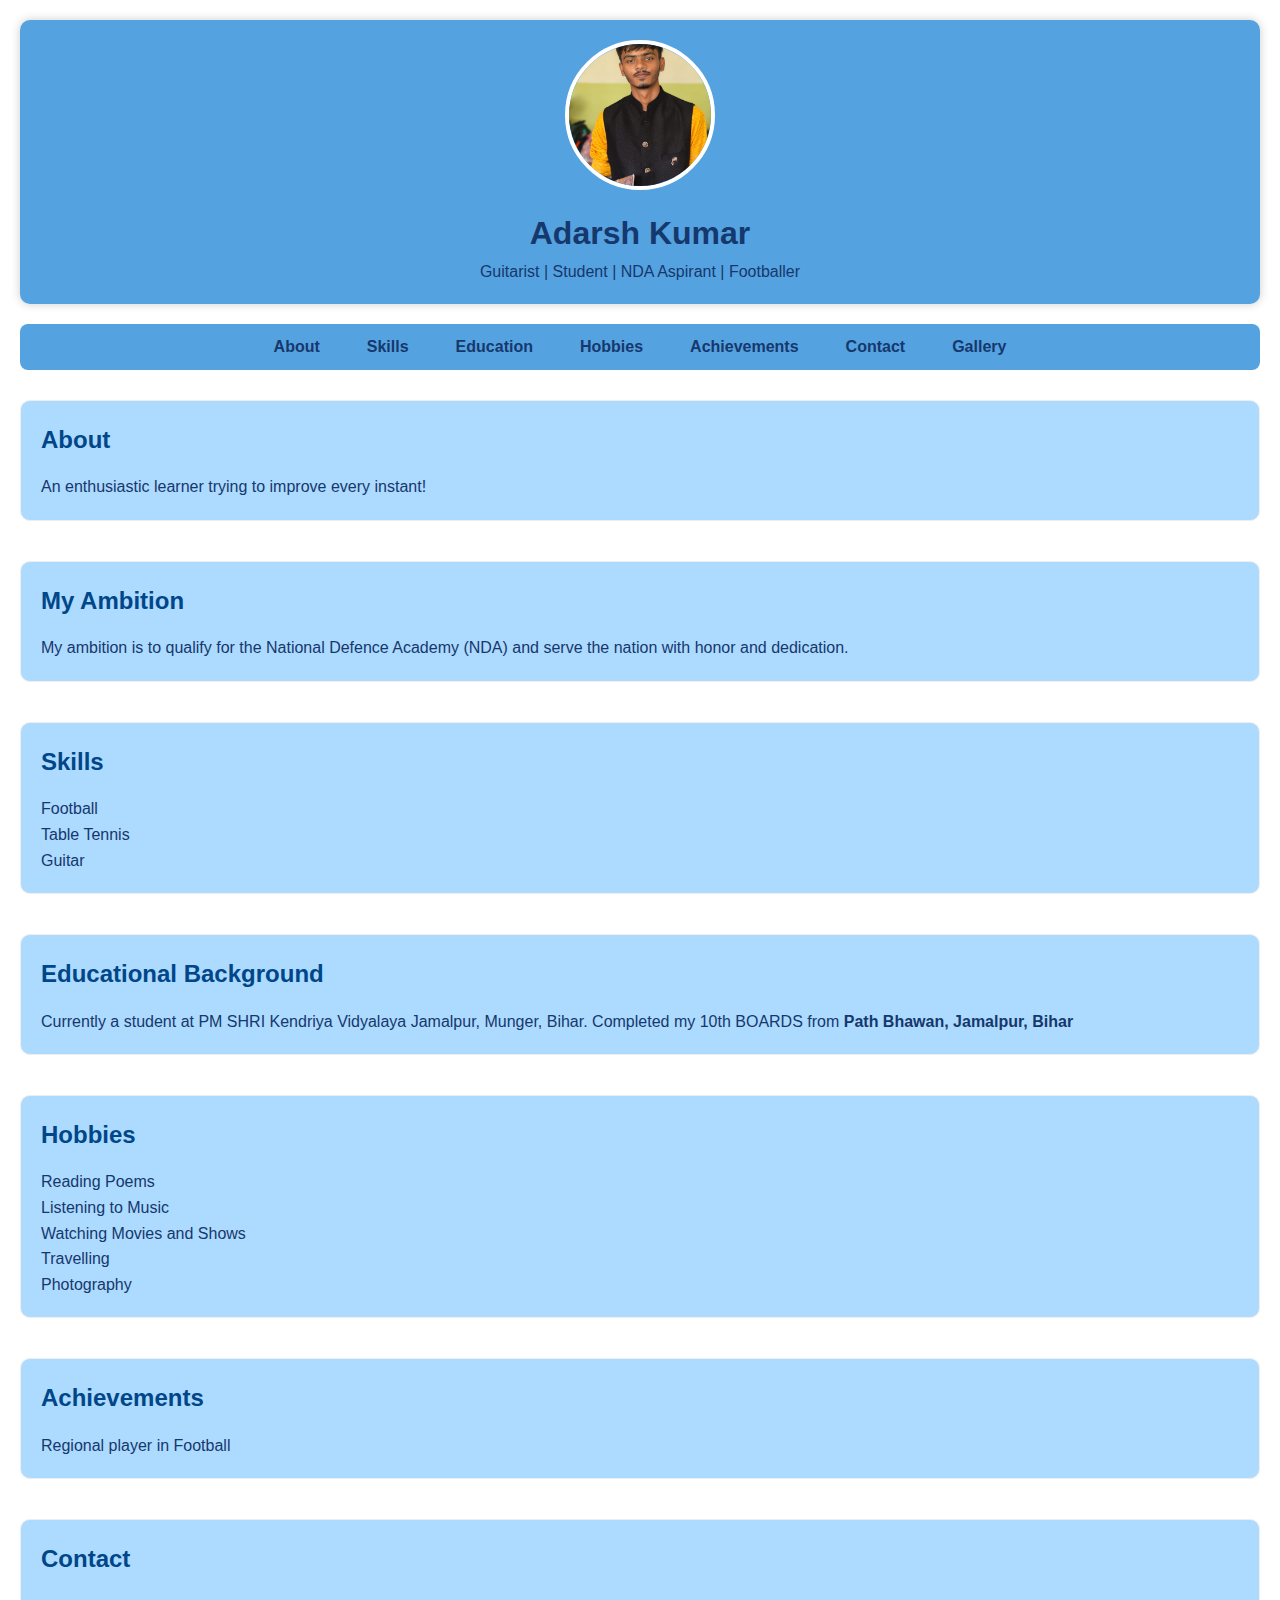
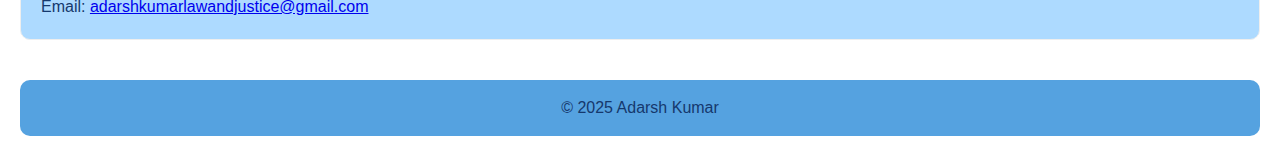
<file: index.html>
<!DOCTYPE html>
<html lang="en">

<head>
    <meta charset="UTF-8">
    <meta name="viewport" content="width=device-width, initial-scale=1.0">
    <title>Adarsh's Profile</title>
    <link rel="stylesheet" href="style.css">
</head>

<body>
    <header>
        <div class="profile-container">
            <img src="profile.jpg" alt="Adarsh's Photo" class="profile-pic">
            <h1>Adarsh Kumar</h1>
            <p>Guitarist | Student | NDA Aspirant | Footballer</p>
        </div>
        <nav>
            <ul>
                <li><a href="#about">About</a></li>
                <li><a href="#skills">Skills</a></li>
                <li><a href="#education">Education</a></li>
                <li><a href="#hobbies">Hobbies</a></li>
                <li><a href="#achievements">Achievements</a></li>
                <li><a href="#contact">Contact</a></li>
                <li><a href="gallery.html">Gallery</a></li>
            </ul>
        </nav>
    </header>

    <main>
        <section id="about">
            <h2>About</h2>
            <p>An enthusiastic learner trying to improve every instant!</p>
        </section>

        <section id="ambition">
            <h2>My Ambition</h2>
            <p>My ambition is to qualify for the National Defence Academy (NDA) and serve the nation with honor and dedication.</p>

        </section>

        <section id="skills">
            <h2>Skills</h2>
            <ul>
                <li>Football</li>
                <li>Table Tennis</li>
                <li>Guitar</li>
            </ul>
        </section>

        <section id="education">
            <h2>Educational Background</h2>
            <p>Currently a student at PM SHRI Kendriya Vidyalaya Jamalpur, Munger, Bihar. Completed my 10th BOARDS from <strong>Path Bhawan, Jamalpur, Bihar</strong></p>
        </section>

        <section id="hobbies">
            <h2>Hobbies</h2>
            <ul>
                <li>Reading Poems</li>
                <li>Listening to Music</li>
                <li>Watching Movies and Shows</li>
                <li>Travelling</li>
                <li>Photography</li>
            </ul>
        </section>

        <section id="achievements">
            <h2>Achievements</h2>
            <ul>
                <li>Regional player in Football</li>
            </ul>
        </section>

        <section id="contact">
            <h2>Contact</h2>
            <p>Email: <a href="mailto:adarshkumarlawandjustice@gmail.com">adarshkumarlawandjustice@gmail.com</a></p>
        </section>
    </main>

    <footer>
        <p>&copy; 2025 Adarsh Kumar</p>
    </footer>
</body>

</html>
</file>
<file: style.css>
/* style.css */

:root {
  --main-color: #55a2e0;
  --text-color: #15386d;
  --bg-color: rgb(255, 255, 255);
}

* {
  box-sizing: border-box;
  margin: 0;
  padding: 0;
}

body {
  font-family: 'Segoe UI', sans-serif;
  background-color: var(--bg-color);
  color: var(--text-color);
  line-height: 1.6;
  padding: 20px;
}

header {
  text-align: center;
  margin-bottom: 30px;
}

.profile-container {
  background-color: var(--main-color);
  padding: 20px;
  border-radius: 10px;
  box-shadow: 0 0 10px #ccc;
}

.profile-pic {
  width: 150px;
  height: 150px;
  border-radius: 50%;
  object-fit: cover;
  border: 4px solid white;
  margin-bottom: 10px;
}

nav {
  margin-top: 20px;
  background-color: var(--main-color);
  padding: 10px 0;
  border-radius: 8px;
}

nav ul {
  list-style: none;
  display: flex;
  flex-wrap: wrap;
  justify-content: center;
  gap: 15px;
}

nav ul li a {
  text-decoration: none;
  color: var(--text-color);
  font-weight: bold;
  padding: 8px 16px;
  transition: background-color 0.3s ease;
}

nav ul li a:hover {
  background-color: #f0f0f0;
  border-radius: 6px;
}

main {
  margin-top: 30px;
}

section {
  margin-bottom: 40px;
  padding: 20px;
  background-color: #addaff;
  border: 1px solid #eee;
  border-radius: 10px;
}

section h2 {
  margin-bottom: 15px;
  color: #004688;
}

footer {
  text-align: center;
  padding: 15px;
  margin-top: 40px;
  background-color: var(--main-color);
  border-radius: 10px;
}

ul li {
    list-style-type: none;
}

/* Responsive Design */
@media (max-width: 768px) {
  nav ul {
    flex-direction: column;
    gap: 10px;
  }

  .profile-pic {
    width: 120px;
    height: 120px;
  }
}
</file>
